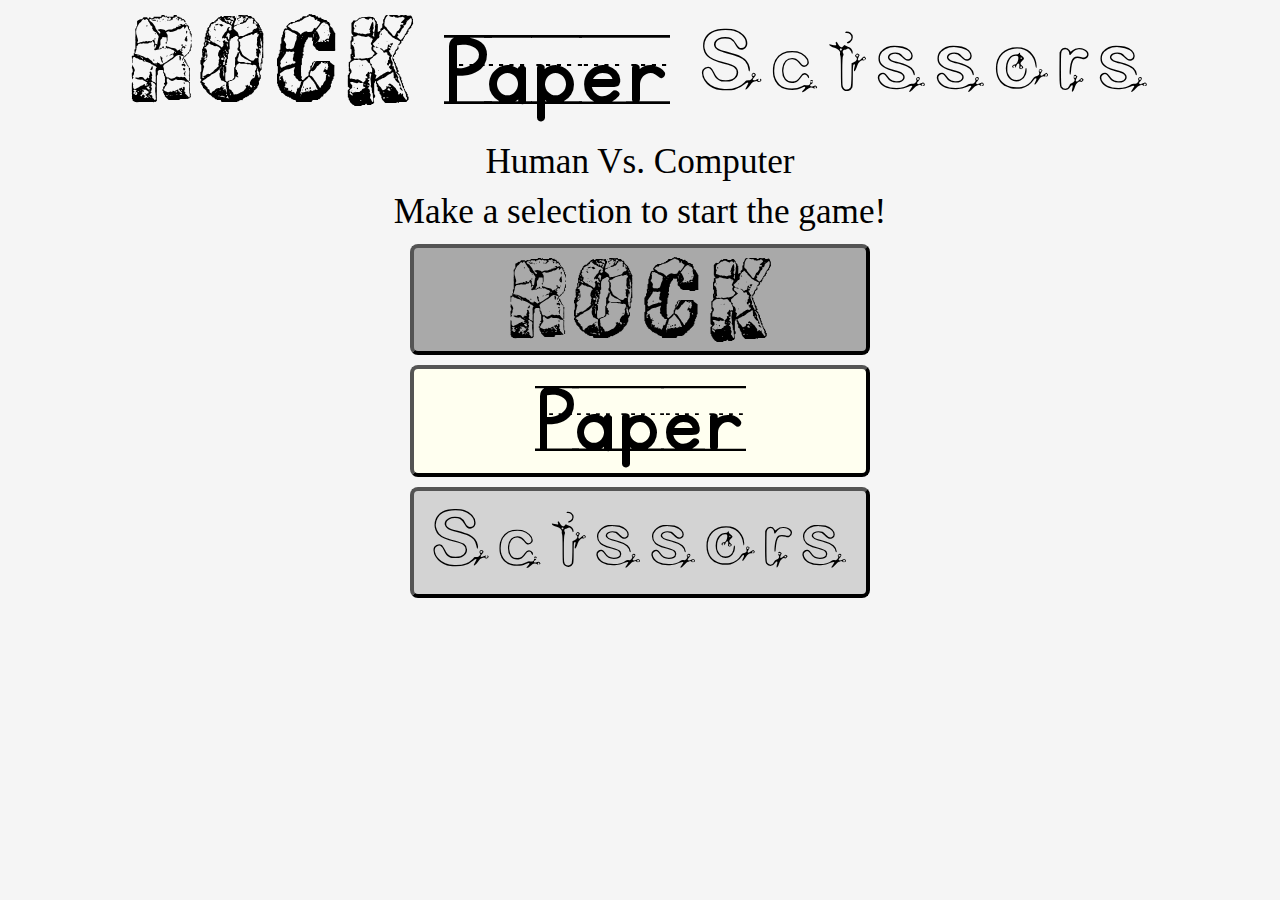
<file: index.html>
<!--Code by Vrok Kronos (07/06/21)-->
<!DOCTYPE html>
<html>
	<head>
		<title>
			Rock-Paper-Scissors
		</title>

		<link rel="stylesheet" href="./reset.css">
        <link rel="stylesheet" href="./style.css">

		<script src="./rps_game.js"></script>
	</head>

	<body>
		<div id="pageTitle">
			<h1 class="rock">Rock </h1>
			<h1 class="paper">Paper</h1>
			<h1 class="scissors"> Scissors</h1>
		</div>

		<div id="descriptText">
			<p id="gameDescription">Human Vs. Computer</p>
			<p id="score">Make a selection to start the game!</p>
		</div>

		<div id="choices">
			<button id="rock" class="hSelection">Rock</button>
			<button id="paper" class="hSelection">Paper</button>
			<button id="scissors" class="hSelection">Scissors</button>
		</div>

	</body>
</html>
</file>
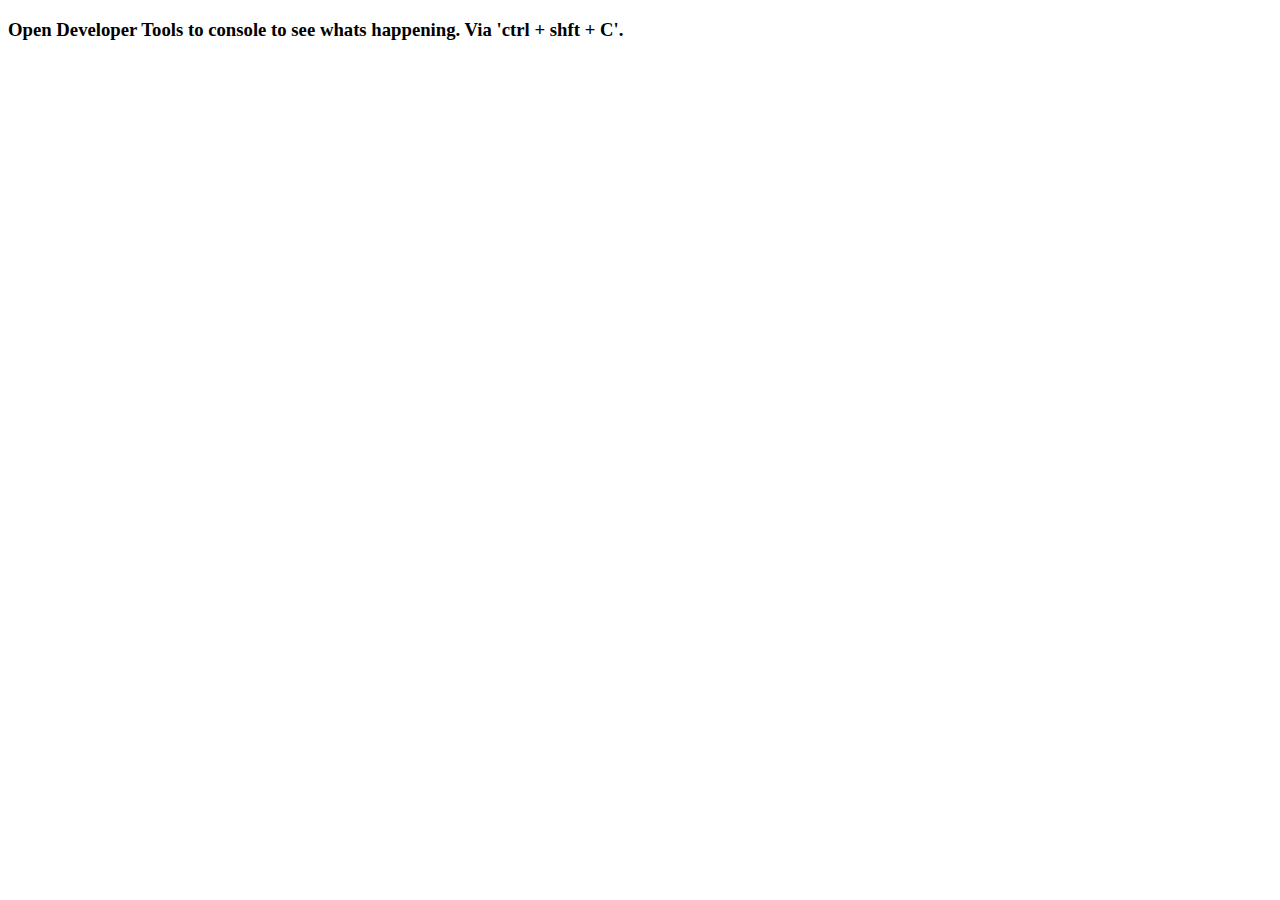
<file: rps.html>
<!DOCTYPE html>
<html>
    <head>
        <script src="rps.js"></script>
    </head>
    <body>
        <h3>Open Developer Tools to console to see whats happening. Via 'ctrl + shft + C'.</h3>
    </body>
</html>
</file>
<file: style.css>
/*Code by Vrok Kronos (07/06/21)*/
@font-face {
	font-family: rock-font;
	src: url(./fonts/Stone-block.otf);
	font-weight: bold;
}

@font-face {
	font-family: paper-font;
	src: url(./fonts/KGPrimaryPenmanshipLined.ttf);
}

@font-face {
	font-family: scis-font;
	src: url(./fonts/Scizzors-oVyV.ttf);
}

#rock {
	font-family: rock-font;
	background-color: darkgrey;
}

#paper {
	font-family: paper-font;
	background-color: ivory;
}

#scissors {
	font-family: scis-font;
	background-color: lightgrey;
}

.rock {
	font-family: rock-font;
}

.paper {
	font-family: paper-font;
}

.scissors {
	font-family: scis-font;
}

body {
	background-color: whitesmoke;
}

h1 {
	margin: 10px auto;
	text-align: center;
	display: inline;
}

@media screen and (max-width: 400px) {

	#pageTitle {
		margin: 10px auto;
		text-align: center;
		font-size: calc(24px + 6vw);
	}

	.hSelection {
		display: block;
		margin: 10px auto;
		font-size: calc(12px + 5vw);
	}
	
	button {
		height: calc(60px + 4vw);
		width: calc(100px + 14vw);
		border-radius: 8px;
		border-width: 4px;
	}
	
	p {
		margin: 15px auto;
		text-align: center;
		font-size: calc(12px + 1.5vw);
	}

}

@media screen and (min-width: 401px) {

	#pageTitle {
		margin: 10px auto;
		text-align: center;
		font-size: calc(32px + 6vw);
	}

	.hSelection {
		display: block;
		margin: 10px auto;
		font-size: calc(24px + 6vw);
	}

	button {
		height: calc(60px + 4vw);
		width: calc(280px + 14vw);
		border-radius: 8px;
		border-width: 4px;
	}
	
	p {
		margin: 15px auto;
		text-align: center;
		font-size: calc(16px + 1.5vw);
	}

}
</file>
